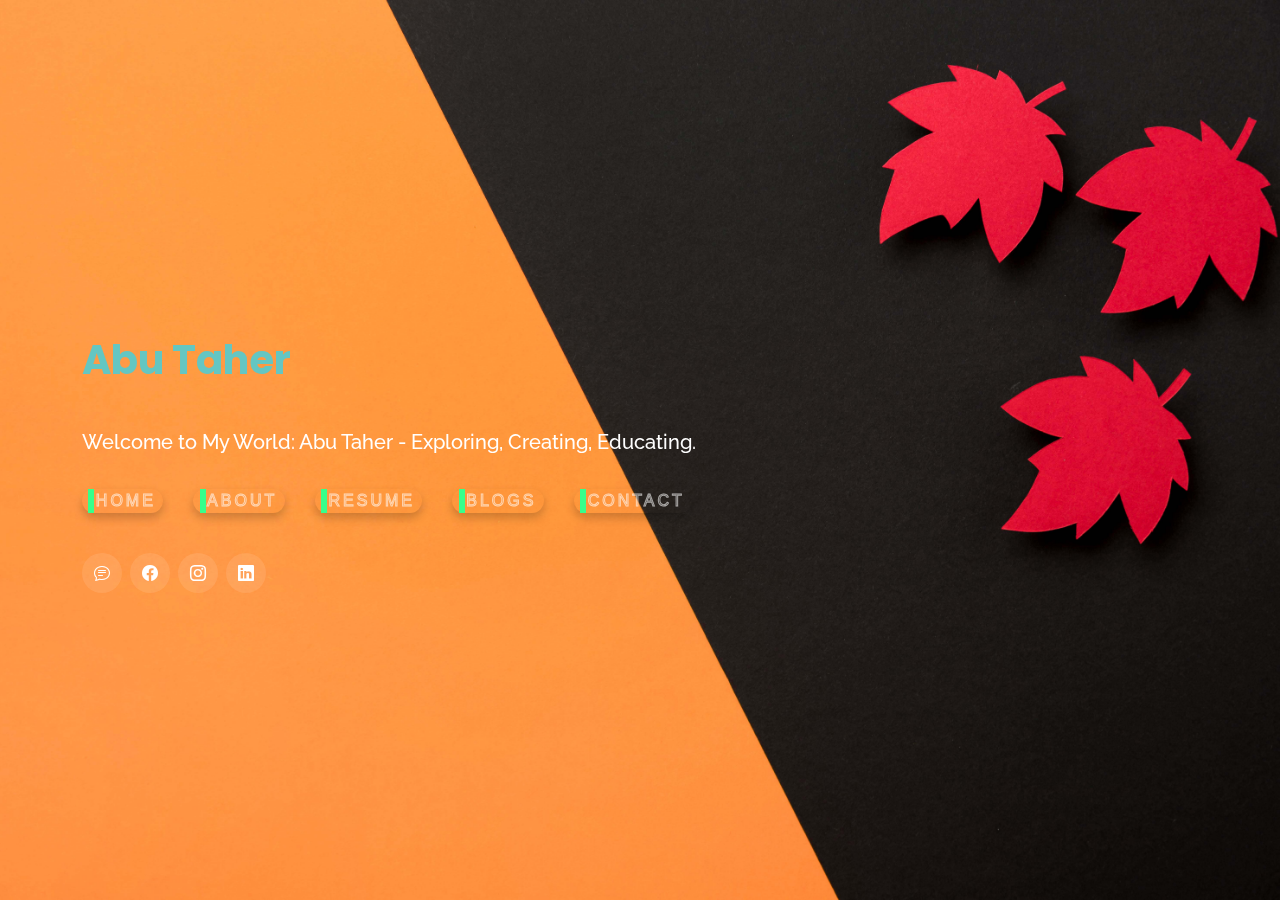
<file: index.html>
<!DOCTYPE html>
<html lang="en">

<head>
  <meta charset="utf-8">
  <meta content="width=device-width, initial-scale=1.0" name="viewport">

  <title>Abu Taher</title>

  <link href="https://cdnjs.cloudflare.com/ajax/libs/font-awesome/6.2.0/css/all.min.css" rel="stylesheet">
  <meta content="" name="description">
  <meta content="" name="keywords">

  <!-- Favicons -->

  <link rel="shortcut icon" type="x-icon" href="/abutaherblogs/assets/img/SVG.png">
  <!-- Google Fonts -->
 <link href="https://cdnjs.cloudflare.com/ajax/libs/font-awesome/6.2.0/css/all.min.css" >
  <link href="https://fonts.googleapis.com/css?family=Open+Sans:300,300i,400,400i,600,600i,700,700i|Raleway:300,300i,400,400i,500,500i,600,600i,700,700i|Poppins:300,300i,400,400i,500,500i,600,600i,700,700i" rel="stylesheet">

  <!-- Vendor CSS Files -->
  <link href="assets/vendor/bootstrap/css/bootstrap.min.css" rel="stylesheet">
  <link href="assets/vendor/bootstrap-icons/bootstrap-icons.css" rel="stylesheet">
  <link href="assets/vendor/boxicons/css/boxicons.min.css" rel="stylesheet">
  <link href="assets/vendor/glightbox/css/glightbox.min.css" rel="stylesheet">
  <link href="assets/vendor/remixicon/remixicon.css" rel="stylesheet">
  <link href="assets/vendor/swiper/swiper-bundle.min.css" rel="stylesheet">

  <!-- Template Main CSS File -->
  <link href="assets/css/style.css" rel="stylesheet">

</head>

<body> 

<!-- ======= Header ======= -->
  <header id="header">
    <div class="container">

<!-- header css -->
      <style>
  
  #header h1 a,
  #header h1 a:hover {
    font-size: 40px;
    color: #64c6c2;
    line-height: 1;
    display: inline-block;
  }
  
  #header h2 {
    font-size: 20px;
    margin-top: 20px;
    color: rgb(255, 255, 255);
  }
      </style>
<!-- header css end -->


      <h1><a href="index.html">Abu Taher</a></h1>
      <br>
     <h2> Welcome to My World: Abu Taher - Exploring, Creating, Educating.</h2>

      <nav id="navbar" class="navbar">
        <ul>
          <li><a class="nav-link active" href="#header"><button data-text="Awesome" class="buttonhome">
            <span class="actual-text">&nbsp;Home&nbsp;</span>
            <span class="hover-text" aria-hidden="true">&nbsp;Home&nbsp;</span>
        </button></a></li>
          <li><a class="nav-link" href="#about"> <button data-text="Awesome" class="buttonhome">
            <span class="actual-text">&nbsp;About&nbsp;</span>
            <span class="hover-text" aria-hidden="true">&nbsp;About&nbsp;</span>
        </button></a></li>
          <li><a class="nav-link" href="#resume"><button data-text="Awesome" class="buttonhome">
            <span class="actual-text">&nbsp;Resume&nbsp;</span>
            <span class="hover-text" aria-hidden="true">&nbsp;Resume&nbsp;</span>
        </button></a></li>
          <li><a class="nav-link" href="#blog"><button data-text="Awesome" class="buttonhome">
            <span class="actual-text">&nbsp;Blogs&nbsp;</span>
            <span class="hover-text" aria-hidden="true">&nbsp;Blogs&nbsp;</span>
        </button></a></li> 
          <li><a class="nav-link" href="#contact"><button data-text="Awesome" class="buttonhome">
            <span class="actual-text">&nbsp;Contact&nbsp;</span>
            <span class="hover-text" aria-hidden="true">&nbsp;Contact&nbsp;</span>
        </button></a></li>  
        </ul>
        <i class="bi bi-list mobile-nav-toggle"></i>
      </nav>     
      <!-- .navbar -->
      <div class="social-links">
              <a href="https://m.me/abut464" target="_blank" class="twitter"><i class="bi bi-chat-text"></i>
              <a href="https://www.facebook.com/abut464" target="_blank" class="facebook"><i class="bi bi-facebook"></i></a>
              <a href="https://www.instagram.com/_gottalove_taher" target="_blank" class="instagram"><i class="bi bi-instagram"></i></a>
              <a href="https://www.linkedin.com/in/abu-taher-a189aa17b" target="_blank" class="linkedin"><i class="bi bi-linkedin"></i></a>
      </div>

    </div>
  </header><!-- End Header -->

  <!-- ======= About Section ======= -->
  <section id="about" class="about">

    <!-- ======= About Me ======= -->
    <div class="about-me container">

      <div class="section-title">
        <h2>About</h2> <br>
        <p>About me</p> <br>
      </div>

      <div class="row">
        <div class="col-lg-4" data-aos="fade-right">
          <img src="assets/img/mypic.png" class="img-fluid" alt="">
        </div>
        <div class="col-lg-8 pt-4 pt-lg-0 content" data-aos="fade-left">
          <h3>Life's Journey</h3>
          <p class="fst-italic"> <br> <br> 
            "Hey there! I'm Abu Taher, and I'm currently diving into the world of academia 
            at a Dhaka University affiliated college. My main focus is the Chemistry Department, 
            where I'm exploring the intriguing world of science. 
            But I'm not just about textbooks and formulas –
             I've got a creative side too. I've been honing my
              skills in graphic design, using tools like Photoshop, Illustrator,
              Premiere Pro, After Effects, and Blender. You might say I'm a bit of 
              a visual storyteller. I manage some Facebook pages where I create posts
               and videos that tell engaging stories through visuals. Oh, and did 
            I mention I'm also a home tutor? I love sharing what I've learned with 
            others. My birthday on November 8, 2002, is not just a date but a marker of my growth and aspirations. Nice to meet you!"
          </p> 
          <button class="cvbutton">
            <span class="buttondownload"> <a href="/abutaherblogs/assets/cv.pdf" download="Abutaher.pdf"> Download My CV </a></span>
        </button> </br> </br>
          <div class="row">
            <div class="col-lg-6">
              <ul>
                <li><i class="bi bi-chevron-right"></i> <strong>Birthday:</strong> <span>November 8, 2002,</span></li>
                <li><i class="bi bi-chevron-right"></i> <strong>Website:</strong> <span>abutaher.netlify.com</span></li>
                <li><i class="bi bi-chevron-right"></i> <strong>Phone:</strong> <span>+880 0000000000</span></li>
                <li><i class="bi bi-chevron-right"></i> <strong>City:</strong> <span>Dhaka, Bangladesh</span></li>
              </ul>
            </div>
            <div class="col-lg-6">
              <ul>
                <li><i class="bi bi-chevron-right"></i> <strong>Age:</strong> <span>21 Years</span></li>
                <li><i class="bi bi-chevron-right"></i> <strong>Degree:</strong> <span> B.Sc Honours in ChemistrY </span></li>
                <li><i class="bi bi-chevron-right"></i> <strong>Email:</strong> <span>abuts2022@gmail.com</span></li>
                <li><i class="bi bi-chevron-right"></i> <strong>Freelance:</strong> <span>Available</span></li>
              </ul>
            </div>
          </div>
        </div>
      </div>
    </div><!-- End About Me -->

    <!-- ======= Counts ======= -->
    <div class="counts container">

      <div class="row">

        <div class="col-lg-3 col-md-6">
          <div class="count-box">
            <i class="bi bi-emoji-smile"></i>
            <span data-purecounter-start="0" data-purecounter-end="07" data-purecounter-duration="1" class="purecounter"></span>
            <p>Happy Clients</p>
          </div>
        </div>

        <div class="col-lg-3 col-md-6 mt-5 mt-md-0">
          <div class="count-box">
            <i class="bi bi-journal-richtext"></i>
            <span data-purecounter-start="0" data-purecounter-end="10" data-purecounter-duration="1" class="purecounter"></span>
            <p>Projects</p>
          </div>
        </div>

        <div class="col-lg-3 col-md-6 mt-5 mt-lg-0">
          <div class="count-box">
            <i class="bi bi-headset"></i>
            <span data-purecounter-start="0" data-purecounter-end="139" data-purecounter-duration="1" class="purecounter"></span>
            <p>Hours Of Support</p>
          </div>
        </div>

        <div class="col-lg-3 col-md-6 mt-5 mt-lg-0">
          <div class="count-box">
            <i class="bi bi-card-text"></i>
            <span data-purecounter-start="00" data-purecounter-end="00" data-purecounter-duration="1" class="purecounter"></span>
            <p>Blogs</p>
          </div>
        </div>

      </div>

    </div><!-- End Counts -->

    <!-- ======= Skills  ======= -->
    <div class="skills container">

      <div class="section-title">
        <h2>Skills</h2>
      </div>

      <div class="row skills-content">

        <div class="col-lg-6">

          <div class="progress">
            <span class="skill">Web Design <i class="val">100%</i></span>
            <div class="progress-bar-wrap">
              <div class="progress-bar" role="progressbar" aria-valuenow="100" aria-valuemin="0" aria-valuemax="100"></div>
            </div>
          </div>

          <div class="progress">
            <span class="skill">Graphics Design<i class="val">80%</i></span>
            <div class="progress-bar-wrap">
              <div class="progress-bar" role="progressbar" aria-valuenow="90" aria-valuemin="0" aria-valuemax="100"></div>
            </div>
          </div>

          <div class="progress">
            <span class="skill">Animation Creation <i class="val">70%</i></span>
            <div class="progress-bar-wrap">
              <div class="progress-bar" role="progressbar" aria-valuenow="75" aria-valuemin="0" aria-valuemax="100"></div>
            </div>
          </div>

        </div>

        <div class="col-lg-6">

          <div class="progress">
            <span class="skill">Video Editing <i class="val">70%</i></span>
            <div class="progress-bar-wrap">
              <div class="progress-bar" role="progressbar" aria-valuenow="80" aria-valuemin="0" aria-valuemax="100"></div>
            </div>
          </div>

          <div class="progress">
            <span class="skill">Photoshop<i class="val">90%</i></span>
            <div class="progress-bar-wrap">
              <div class="progress-bar" role="progressbar" aria-valuenow="90" aria-valuemin="0" aria-valuemax="100"></div>
            </div>
          </div>

          <div class="progress">
            <span class="skill">Illustration<i class="val">55%</i></span>
            <div class="progress-bar-wrap">
              <div class="progress-bar" role="progressbar" aria-valuenow="55" aria-valuemin="0" aria-valuemax="100"></div>
            </div>
          </div>

        </div>

      </div>

    </div><!-- End Skills -->

    <!-- ======= Interests ======= -->
    <div class="interests container">

      <div class="section-title">
        <h2>Interests</h2>
      </div>

      <div class="row">
        <div class="col-lg-3 col-md-4">
          <div class="icon-box">
            <i class="fa-solid fa-blog"  style="color: #88888d;"></i> 
            <h3>Blogging</h3>
          </div>
        </div>
        <div class="col-lg-3 col-md-4 mt-4 mt-md-0">
          <div class="icon-box">
            <i class="fa-solid fa-user-tie" style="color: #fdff79"></i> 
            <h3>Teaching</h3> 
          </div>
        </div>
        <div class="col-lg-3 col-md-4 mt-4 mt-md-0">
          <div class="icon-box">
            <i class="fa-solid fa-computer" style="color: #aa4d5b;"></i> 
            <h3>Machine Learning </h3>  
          </div>
        </div>
        <div class="col-lg-3 col-md-4 mt-4 mt-lg-0">
          <div class="icon-box">
            <i class="fa-solid fa-gamepad" style="color: #10b5d2;"></i> 
            <h3>Video Games</h3> 
          </div>
        </div>
        <div class="col-lg-3 col-md-4 mt-4">
          <div class="icon-box">
            <i class="fa-solid fa-headphones-simple" style="color: #e80368;"></i> 
            <h3>Music</h3>  
          </div>
        </div>
        <div class="col-lg-3 col-md-4 mt-4">
          <div class="icon-box">
            <i class="fa-solid fa-plane-departure" style="color: #1610d2;"></i> 
            <h3>Travelling</h3> 
          </div>
        </div>
        <div class="col-lg-3 col-md-4 mt-4">
          <div class="icon-box">
            <i class="fa-solid fa-camera-retro" style="color:#c35bf7;"></i>
            <h3>Photography</h3> 
          </div>
        </div>
        <div class="col-lg-3 col-md-4 mt-4">
          <div class="icon-box">
            <i class="fa-brands fa-internet-explorer" style="color: #4233ff;"></i>
            <h3>Exploration</h3> 
          </div>
        </div>
        <div class="col-lg-3 col-md-4 mt-4">
          <div class="icon-box">
            <i class="fa-solid fa-mountain-sun" style="color: #1a5a17;"></i>
            <h3>Nature</h3> 
          </div>
        </div>
        <div class="col-lg-3 col-md-4 mt-4">
          <div class="icon-box">
            <i class="fa-solid fa-person-hiking" style="color: #d2c510;"></i>
            <h3> Hiking </h3> 
          </div>
        </div>
        <div class="col-lg-3 col-md-4 mt-4">
          <div class="icon-box">
            <i class="fa-regular fa-futbol" style="color: #41a3db;"></i>
            <h3>Football</h3> 
          </div>
        </div>
        <div class="col-lg-3 col-md-4 mt-4">
          <div class="icon-box">
            <i class="fa-brands fa-leanpub" style="color:  #d85027;"></i>  
            <h3> Learning</h3> 
          </div>
        </div>
      </div>

    </div><!-- End Interests -->

    <!-- ======= Education ======= -->
    <div class="education container">

      <div class="section-title">
        <h2>Education</h2>
      </div>   
      <i class="bx bxs-quote-alt-left quote-icon-left"></i>
      I'm currently a student at a Dhaka University affiliated college, 
    and my academic journey has led me to the fascinating realm of the 
    Chemistry Department. But before that, I laid the foundation for my 
    educational path at Barnamala Adarsha High School, and I continued 
    to explore my passion for science at Government Laboratory School and 
    College. My background in science has always intrigued me – from the
     principles of the natural world to the mysteries of the universe. Now,
      in the Chemistry Department, I'm diving even deeper into these subjects.
       I find it both challenging and exciting to uncover the fundamental principles 
       that govern the behavior of matter. It's a journey that keeps me engaged and eager 
       to learn more every day. Being part of this educational path is truly rewarding and
        inspiring. I believe that education is a key that opens doors to endless possibilities 
      <i class="bx bxs-quote-alt-right quote-icon-right"></i>
  
      </div>

    </div><!-- End Education  -->

  </section><!-- End About Section -->

  <!-- ======= Resume Section ======= -->
  <section id="resume" class="resume">
    <div class="container">

      <div class="section-title">
        <h2>Resume</h2> <br>
        <p>Check My Resume</p>
      </div>

      <div class="row">
        <div class="col-lg-6">
          <h3 class="resume-title">Summary</h3>
          <div class="resume-item pb-0">
            <h4>Abu Taher</h4>
            <p style="text-align: justify"><em>Innovative and deadline-driven Graphic Designer and Animation Creator. (Web Designer  
              &amp; Video Editor)</em></p>
            <p>
            <ul>
              <li>Dhaka, Bangladesh </li>
              <li>+880 1518 917453</li>
              <li>abuts2022@gmail.com</li>
            </ul>
            </p>
          </div>

          <h3 class="resume-title">Education</h3>
          <div class="resume-item">
            <h4>B.Sc Hons. (Department of Chemistry )</h4>
            <h5>Present</h5>
            <p><em>Dhaka University affiliated college</em></p>
           
          </div>
          <div class="resume-item">
            <h4>Higher Secondary Certificate</h4>
            <h5>2018 - 2020 </h5>
            <p><em>Government Laboratory School and College</em></p>
            <p style="text-align: justify">I continued to explore my passion for science </p>
          </div>
          <div class="resume-item">
            <h4>Secondary School Certificate</h4>
            <h5>2010-2018 </h5>
            <p><em>Barnamala Adarsha High School  &amp; College</em></p>
            <p style="text-align: justify">I laid the foundation for my educational path. </p>
          </div>
        </div>
        <div class="col-lg-6">
          <h3 class="resume-title">Professional Experience</h3>
          <div class="resume-item">
            <h4>HOME TUTOR</h4>
            <p><em>(SELF-EMPLOYED) </em></p>
            <h5>2019 - Present</h5>
            
            <p>
            <ul>
              <li style="text-align: justify">Provided personalized tutoring services to students in [subject/subjects].</li>
              <li style="text-align: justify">Developed lesson plans and adapted teaching methods to individual learning styles. </li>
              <li style="text-align: justify">Enhanced communication, patience, and problem-solving skills</li>
             
            </ul>
            </p>
          </div>
          <div class="resume-item">
            <h4>Graphic design</h4>
            <h5>2017 - Present</h5>
            <p>
            <ul style="text-align: justify">
              <li>Proficient in Adobe Photoshop and Illustrator.</li>
              <li>Managed a Facebook page, created engaging content, and fostered 
                community engagement.</li>
              <li>Learned video editing and currently exploring 3D modeling.</li>
            </ul>
            </p>
          </div>
          <div class="resume-item">
            <h4>FACEBOOK BUSINESS MANAGEMENT &amp; DESIGN</h4>
            <h5>2022- Present</h5>
            <p>
            <ul style="text-align: justify">
              <li>Managed Facebook business accounts and implemented effective 
                marketing strategies.</li>
              <li>Designed graphics and promotional materials for Facebook marketing 
                campaigns.</li>
  
            </ul>
            </p>
          </div>
        </div>
      </div>

    </div>
  </section>  <!-- End Resume Section -->

  <!-- ============uploaded soon css============  -->
<style>
  .loader {
  width: 8em;
  height: 8em;
}

.loader__eye1,
  .loader__eye2,
  .loader__mouth1,
  .loader__mouth2 {
  animation: eye1 3s ease-in-out infinite;
}

.loader__eye1,
  .loader__eye2 {
  transform-origin: 64px 64px;
}

.loader__eye2 {
  animation-name: eye2;
}

.loader__mouth1 {
  animation-name: mouth1;
}

.loader__mouth2 {
  animation-name: mouth2;
  visibility: hidden;
}

@media (prefers-color-scheme: dark) {
  :root {
    --bg: hsl(var(--hue), 90%, 10%);
    --fg: hsl(var(--hue), 90%, 90%);
  }
}

@keyframes eye1 {
  from {
    transform: rotate(-260deg) translate(0, -56px);
  }

  50%,
    60% {
    animation-timing-function: cubic-bezier(0.17, 0, 0.58, 1);
    transform: rotate(-40deg) translate(0, -56px) scale(1);
  }

  to {
    transform: rotate(225deg) translate(0, -56px) scale(0.35);
  }
}

@keyframes eye2 {
  from {
    transform: rotate(-260deg) translate(0, -56px);
  }

  50% {
    transform: rotate(40deg) translate(0, -56px) rotate(-40deg) scale(1);
  }

  52.5% {
    transform: rotate(40deg) translate(0, -56px) rotate(-40deg) scale(1, 0);
  }

  55%,
    70% {
    animation-timing-function: cubic-bezier(0, 0, 0.28, 1);
    transform: rotate(40deg) translate(0, -56px) rotate(-40deg) scale(1);
  }

  to {
    transform: rotate(150deg) translate(0, -56px) scale(0.4);
  }
}

@keyframes eyeBlink {
  from,
    25%,
    75%,
    to {
    transform: scaleY(1);
  }

  50% {
    transform: scaleY(0);
  }
}

@keyframes mouth1 {
  from {
    animation-timing-function: ease-in;
    stroke-dasharray: 0 351.86;
    stroke-dashoffset: 0;
  }

  25% {
    animation-timing-function: ease-out;
    stroke-dasharray: 175.93 351.86;
    stroke-dashoffset: 0;
  }

  50% {
    animation-timing-function: steps(1, start);
    stroke-dasharray: 175.93 351.86;
    stroke-dashoffset: -175.93;
    visibility: visible;
  }

  75%,
    to {
    visibility: hidden;
  }
}

@keyframes mouth2 {
  from {
    animation-timing-function: steps(1, end);
    visibility: hidden;
  }

  50% {
    animation-timing-function: ease-in-out;
    visibility: visible;
    stroke-dashoffset: 0;
  }

  to {
    stroke-dashoffset: -351.86;
  }
}

</style>


  <!-- ======= Blog Section ======= -->
  <section id="blog" class="blog">
  
   <!-- blog section -->
  
    <!-- container -->
    <div class="container text-center">
        <!-- <h1 class="section-title mb-6">Blog</h1> -->
        <span class="loader"><h1>Will Be Uploaded Soon</h1></span>
  
<div>
  <svg height="108px" width="108px" viewBox="0 0 128 128" class="loader">
    <defs>
      <clipPath id="loader-eyes">
        <circle transform="rotate(-40,64,64) translate(0,-56)" r="8" cy="64" cx="64" class="loader__eye1"></circle>
        <circle transform="rotate(40,64,64) translate(0,-56)" r="8" cy="64" cx="64" class="loader__eye2"></circle>
      </clipPath>
      <linearGradient y2="1" x2="0" y1="0" x1="0" id="loader-grad">
        <stop stop-color="#000" offset="0%"></stop>
        <stop stop-color="#fff" offset="100%"></stop>
      </linearGradient>
      <mask id="loader-mask">
        <rect fill="url(#loader-grad)" height="128" width="128" y="0" x="0"></rect>
      </mask>
    </defs>
    <g stroke-dasharray="175.93 351.86" stroke-width="12" stroke-linecap="round">
      <g>
        <rect clip-path="url(#loader-eyes)" height="64" width="128" fill="hsl(193,90%,50%)"></rect>
        <g stroke="hsl(193,90%,50%)" fill="none">
          <circle transform="rotate(180,64,64)" r="56" cy="64" cx="64" class="loader__mouth1"></circle>
          <circle transform="rotate(0,64,64)" r="56" cy="64" cx="64" class="loader__mouth2"></circle>
        </g>
      </g>
      <g mask="url(#loader-mask)">
        <rect clip-path="url(#loader-eyes)" height="64" width="128" fill="hsl(223,90%,50%)"></rect>
        <g stroke="hsl(223,90%,50%)" fill="none">
          <circle transform="rotate(180,64,64)" r="56" cy="64" cx="64" class="loader__mouth1"></circle>
          <circle transform="rotate(0,64,64)" r="56" cy="64" cx="64" class="loader__mouth2"></circle>
        </g>
      </g>
    </g>
  </svg>
</div>

        <!-- blog-wrapper
        <div class="blog-card">
            <div class="blog-card-header">
                <img src="assets/img/img-1.jpg" class="blog-card-img" alt="Download free bootstrap 4 landing page, free boootstrap 4 templates, Download free bootstrap 4.1 landing page, free boootstrap 4.1.1 templates, meyawo Landing page">
            </div>
            <div class="blog-card-body">
                <h5 class="blog-card-title">Consectetur adipisicing elit</h6>

                <p class="blog-card-caption">
                    <a href="#blog">By: Admin</a>
                    <a href="#blog"><i class="bi bi-heart"></i> 234</a>
                    <a href="#blog"><i class="bi bi-chat"></i>  123</a>
                </p>
                <p>Lorem ipsum dolor sit amet, consectetur adipisicing elit. Amet nesciunt qui sit velit delectus voluptates, repellat ipsum culpa id deleniti. Rerum debitis facilis accusantium neque numquam mollitia modi quasi distinctio.</p>

                <p><b>Necessitatibus nihil impedit! Ex nisi eveniet, dolor aliquid consequuntur repudiandae.</b></p>
                <p>Magnam in repellat enim harum omnis aperiam! Explicabo illo, commodi, dolor blanditiis cupiditate harum nisi vero accusamus laudantium voluptatibus dolores quae obcaecati.</p>

                <a href="blog1.html" data-gallery="portfolioDetailsGallery" 
                data-glightbox="type: external" class="portfolio-details-lightbox" title="blogpost"> Read more</a>
            </div>
        </div>end of blog wrapper

        blog-wrapper
        <div class="blog-card">
            <div class="blog-card-header">
                <img src="assets/img/img-2.jpg" class="blog-card-img" alt="Download free bootstrap 4 landing page, free boootstrap 4 templates, Download free bootstrap 4.1 landing page, free boootstrap 4.1.1 templates, meyawo Landing page">
            </div>
            <div class="blog-card-body">
                <h5 class="blog-card-title">Explicabo illo</h6>

                <p class="blog-card-caption">
                    <a href="#blog">By: Admin</a>
                    <a href="#blog"><i class="bi bi-heart"></i>456</a>
                    <a href="#blog"><i class="bi bi-chat"></i>  264</a>
                </p>
                
                <p>Lorem ipsum dolor sit amet, consectetur adipisicing elit. Impedit excepturi laborum enim, vitae ipsam atque eum, ad iusto consequuntur voluptas, esse doloribus. Perferendis porro quisquam vitae exercitationem aliquid, minus eos laborum repudiandae, cumque debitis iusto omnis praesentium? Laborum placeat sit adipisci illum tempore maxime, esse qui quae? Molestias excepturi corporis similique doloribus. Esse vitae earum architecto nulla non dolores illum at perspiciatis quod, et deleniti cupiditate reiciendis harum facere, delectus eum commodi soluta distinctio sit repudiandae possimus sunt. Ipsum, rem.</p>

                <a href="blog1.html" data-gallery="portfolioDetailsGallery" 
                data-glightbox="type: external" class="portfolio-details-lightbox" title="blogpost"> Read more</a>
            </div>
        </div>end of blog wrapper
 blog-wrapper
 <div class="blog-card">
  <div class="blog-card-header">
      <img src="assets/img/img-2.jpg" class="blog-card-img" alt="Download free bootstrap 4 landing page, free boootstrap 4 templates, Download free bootstrap 4.1 landing page, free boootstrap 4.1.1 templates, meyawo Landing page">
  </div>
  <div class="blog-card-body">
      <h5 class="blog-card-title">Explicabo illo</h6>

      <p class="blog-card-caption">
          <a href="#blog">By: Admin</a>
          <a href="#blog"><i class="bi bi-heart"></i> 456</a>
          <a href="#blog"><i class="bi bi-chat"></i>  264</a>
      </p>
      
      <p>Lorem ipsum dolor sit amet, consectetur adipisicing elit. Impedit excepturi laborum enim, vitae ipsam atque eum, ad iusto consequuntur voluptas, esse doloribus. Perferendis porro quisquam vitae exercitationem aliquid, minus eos laborum repudiandae, cumque debitis iusto omnis praesentium? Laborum placeat sit adipisci illum tempore maxime, esse qui quae? Molestias excepturi corporis similique doloribus. Esse vitae earum architecto nulla non dolores illum at perspiciatis quod, et deleniti cupiditate reiciendis harum facere, delectus eum commodi soluta distinctio sit repudiandae possimus sunt. Ipsum, rem.</p>

      <a href="#" class="blog-card-link">Read more <i class="ti-angle-double-right"></i></a>
  </div>
</div>        end of blog wrapper
         -->

    </div>   

</section>


<!-- ======= Contact Section ======= -->
<section id="contact" class="contact">
  <div class="container">

    <div class="section-title">
      <h2>Contact</h2>
      <p>Contact Me</p>
    </div>

    <div class="row mt-2">

      <div class="col-md-6 d-flex align-items-stretch">
        <div class="info-box">
          <i class="bx bx-map"></i>
          <h3>My Address</h3>
          <p>Dhaka, Bandladesh </p>
        </div>
      </div>

      <div class="col-md-6 mt-4 mt-md-0 d-flex align-items-stretch">
        <div class="info-box">
          <i class="bx bx-share-alt"></i>
          <h3>Social Profiles</h3>
          <div class="social-links">
            <a href="https://m.me/abut464" target="_blank" class="twitter"><i class="bi bi-chat-text"></i>
            <a href="https://www.facebook.com/abut464" target="_blank" class="facebook"><i class="bi bi-facebook"></i></a>
            <a href="https://www.instagram.com/_gottalove_taher" target="_blank" class="instagram"><i class="bi bi-instagram"></i></a>
            <a href="https://www.linkedin.com/in/abu-taher-a189aa17b" target="_blank" class="linkedin"><i class="bi bi-linkedin"></i></a>
          </div>
        </div>
      </div>

      <div class="col-md-6 mt-4 d-flex align-items-stretch">
        <div class="info-box">
          <i class="bx bx-envelope"></i>
          <h3>Email Me</h3>
          <p>abuts2022@gmail.com</p>
        </div>
      </div>
      <div class="col-md-6 mt-4 d-flex align-items-stretch">
        <div class="info-box">
          <i class="bx bx-phone-call"></i>
          <h3>Call Me</h3>
          <p> +880 1518 917453 </p> 
        </div> 
      </div>
      <div>
      </br>    </br> 
        <div class="rating">
          <input value="star-1" name="star-radio" id="star-1" type="radio">
          <label for="star-1">
            <svg viewBox="0 0 24 24" xmlns="http://www.w3.org/2000/svg"><path d="M12,17.27L18.18,21L16.54,13.97L22,9.24L14.81,8.62L12,2L9.19,8.62L2,9.24L7.45,13.97L5.82,21L12,17.27Z" pathLength="360"></path></svg>
          </label>
          <input value="star-1" name="star-radio" id="star-2" type="radio">
          <label for="star-2">
            <svg viewBox="0 0 24 24" xmlns="http://www.w3.org/2000/svg"><path d="M12,17.27L18.18,21L16.54,13.97L22,9.24L14.81,8.62L12,2L9.19,8.62L2,9.24L7.45,13.97L5.82,21L12,17.27Z" pathLength="360"></path></svg>
          </label>
          <input value="star-1" name="star-radio" id="star-3" type="radio">
          <label for="star-3">
            <svg viewBox="0 0 24 24" xmlns="http://www.w3.org/2000/svg"><path d="M12,17.27L18.18,21L16.54,13.97L22,9.24L14.81,8.62L12,2L9.19,8.62L2,9.24L7.45,13.97L5.82,21L12,17.27Z" pathLength="360"></path></svg>
          </label>
          <input value="star-1" name="star-radio" id="star-4" type="radio">
          <label for="star-4">
            <svg viewBox="0 0 24 24" xmlns="http://www.w3.org/2000/svg"><path d="M12,17.27L18.18,21L16.54,13.97L22,9.24L14.81,8.62L12,2L9.19,8.62L2,9.24L7.45,13.97L5.82,21L12,17.27Z" pathLength="360"></path></svg>
          </label>
          <input value="star-1" name="star-radio" id="star-5" type="radio">
          <label for="star-5">
            <svg viewBox="0 0 24 24" xmlns="http://www.w3.org/2000/svg"><path d="M12,17.27L18.18,21L16.54,13.97L22,9.24L14.81,8.62L12,2L9.19,8.62L2,9.24L7.45,13.97L5.82,21L12,17.27Z" pathLength="360"></path></svg>
          </label>
          <h6>Rate this website </h6>
        </div>
      </div>
    </div>
       
  </br>
  <!-- contact section css -->
  <style>

.rating {
  display: flex;
  flex-direction: row-reverse;
  gap: 0.3rem;
  --stroke: #666;
  --fill: #ffc73a;
}

.rating input {
  appearance: unset;
}

.rating label {
  cursor: pointer;
}

.rating svg {
  width: 3rem;
  height: 3rem;
  overflow: visible;
  fill: transparent;
  stroke: var(--stroke);
  stroke-linejoin: bevel;
  stroke-dasharray: 12;
  animation: idle 4s linear infinite;
  transition: stroke 0.2s, fill 0.5s;
}

@keyframes idle {
  from {
    stroke-dashoffset: 24;
  }
}

.rating label:hover svg {
  stroke: var(--fill);
}

.rating input:checked ~ label svg {
  transition: 0s;
  animation: idle 4s linear infinite, yippee 0.75s backwards;
  fill: var(--fill);
  stroke: var(--fill);
  stroke-opacity: 0;
  stroke-dasharray: 0;
  stroke-linejoin: miter;
  stroke-width: 8px;
}

@keyframes yippee {
  0% {
    transform: scale(1);
    fill: var(--fill);
    fill-opacity: 0;
    stroke-opacity: 1;
    stroke: var(--stroke);
    stroke-dasharray: 10;
    stroke-width: 1px;
    stroke-linejoin: bevel;
  }

  30% {
    transform: scale(0);
    fill: var(--fill);
    fill-opacity: 0;
    stroke-opacity: 1;
    stroke: var(--stroke);
    stroke-dasharray: 10;
    stroke-width: 1px;
    stroke-linejoin: bevel;
  }

  30.1% {
    stroke: var(--fill);
    stroke-dasharray: 0;
    stroke-linejoin: miter;
    stroke-width: 8px;
  }

  60% {
    transform: scale(1.2);
    fill: var(--fill);
  }
}




    #status.success {
      align-items: center;
      background-color: green;
      color: white;
      animation: statusAnimation 4s ease forwards;
    }
    
    #status.error {
      background-color: red;
      color: white;
      animation: statusAnimation 4s ease forwards;
    }
    
    @keyframes statusAnimation {
      0% {
        opacity: 1;
        pointer-events: all;
      }
      90% {
        opacity: 1;
        pointer-events: all;
      }
      100% {
        opacity: 0;
        pointer-events: none;
      }
    }
  </style>
  
 <!-- contact section end -->
 
 
 
  <form action="https://formspree.io/f/xknljjgg" method="POST" id="my-form">
      <div class="row">
        <div class="col-md-6 form-group">
          <input type="text"  class="form-control" id="Name" name="Name" placeholder="Your Name" required>
        </div>
        <div class="col-md-6 form-group mt-3 mt-md-0">
          <input type="email" class="form-control"  id="email" name="email" placeholder="Your Email" required>
        </div>
      </div>
      
      <div class="form-group mt-3">
        <textarea class="form-control" name="massage" id="massage" rows="5" placeholder="Message" required></textarea>
      </div>
      <div class="my-3">
       
        <div class="error-message"></div>
        
      </div>
      
      <div class="text-center"><button>
        <div class="svg-wrapper-1">
          <div class="svg-wrapper">
            <svg xmlns="http://www.w3.org/2000/svg" viewBox="0 0 24 24" width="24" height="24">
              <path fill="none" d="M0 0h24v24H0z"></path>
              <path fill="currentColor" d="M1.946 9.315c-.522-.174-.527-.455.01-.634l19.087-6.362c.529-.176.832.12.684.638l-5.454 19.086c-.15.529-.455.547-.679.045L12 14l6-8-8 6-8.054-2.685z"></path>
            </svg>
          </div>
        </div>
        <span>Send</span>
      </button> </div>

      <div id="status" > </div>
    </form>

  </div>
</section><!-- End Contact Section -->


  <!-- Vendor JS Files -->
  <script src="assets/vendor/purecounter/purecounter_vanilla.js"></script>
  <script src="assets/vendor/bootstrap/js/bootstrap.bundle.min.js"></script>
  <script src="assets/vendor/glightbox/js/glightbox.min.js"></script>
  <script src="assets/vendor/isotope-layout/isotope.pkgd.min.js"></script>
  <script src="assets/vendor/swiper/swiper-bundle.min.js"></script>
  <script src="assets/vendor/waypoints/noframework.waypoints.js"></script>
  <script src="assets/vendor/php-email-form/validate.js"></script>

  <!-- Template Main JS File -->

  <script> 
    
(function() {
  "use strict";

  /**
   * Easy selector helper function
   */
  const select = (el, all = false) => {
    el = el.trim()
    if (all) {
      return [...document.querySelectorAll(el)]
    } else {
      return document.querySelector(el)
    }
  }

  /**
   * Easy event listener function
   */
  const on = (type, el, listener, all = false) => {
    let selectEl = select(el, all)

    if (selectEl) {
      if (all) {
        selectEl.forEach(e => e.addEventListener(type, listener))
      } else {
        selectEl.addEventListener(type, listener)
      }
    }
  }

  /**
   * Scrolls to an element with header offset
   */
  const scrollto = (el) => {
    window.scrollTo({
      top: 0,
      behavior: 'smooth'
    })
  }

  /**
   * Mobile nav toggle
   */
  on('click', '.mobile-nav-toggle', function(e) {
    select('#navbar').classList.toggle('navbar-mobile')
    this.classList.toggle('bi-list')
    this.classList.toggle('bi-x')
  })

  /**
   * Scrool with ofset on links with a class name .scrollto
   */
  on('click', '#navbar .nav-link', function(e) {
    let section = select(this.hash)
    if (section) {
      e.preventDefault()

      let navbar = select('#navbar')
      let header = select('#header')
      let sections = select('section', true)
      let navlinks = select('#navbar .nav-link', true)

      navlinks.forEach((item) => {
        item.classList.remove('active')
      })

      this.classList.add('active')

      if (navbar.classList.contains('navbar-mobile')) {
        navbar.classList.remove('navbar-mobile')
        let navbarToggle = select('.mobile-nav-toggle')
        navbarToggle.classList.toggle('bi-list')
        navbarToggle.classList.toggle('bi-x')
      }

      if (this.hash == '#header') {
        header.classList.remove('header-top')
        sections.forEach((item) => {
          item.classList.remove('section-show')
        })
        return;
      }

      if (!header.classList.contains('header-top')) {
        header.classList.add('header-top')
        setTimeout(function() {
          sections.forEach((item) => {
            item.classList.remove('section-show')
          })
          section.classList.add('section-show')

        }, 350);
      } else {
        sections.forEach((item) => {
          item.classList.remove('section-show')
        })
        section.classList.add('section-show')
      }

      scrollto(this.hash)
    }
  }, true)


  

  /**
   * Activate/show sections on load with hash links
   */
  window.addEventListener('load', () => {
    if (window.location.hash) {
      let initial_nav = select(window.location.hash)

      if (initial_nav) {
        let header = select('#header')
        let navlinks = select('#navbar .nav-link', true)

        header.classList.add('header-top')

        navlinks.forEach((item) => {
          if (item.getAttribute('href') == window.location.hash) {
            item.classList.add('active')
          } else {
            item.classList.remove('active')
          }
        })

        setTimeout(function() {
          initial_nav.classList.add('section-show')
        }, 350);

        scrollto(window.location.hash)
      }
    }
  });

  /**
   * Skills animation
   */
  let skilsContent = select('.skills-content');
  if (skilsContent) {
    new Waypoint({
      element: skilsContent,
      offset: '80%',
      handler: function(direction) {
        let progress = select('.progress .progress-bar', true);
        progress.forEach((el) => {
          el.style.width = el.getAttribute('aria-valuenow') + '%'
        });
      }
    })
  }


  /**
   * Blog isotope and filter
   */
  window.addEventListener('load', () => {
    let blogContainer = select('.blog-container');
    if (blogContainer) {
      let blogIsotope = new Isotope(blogContainer, {
        itemSelector: '.blog-item',
        layoutMode: 'fitRows'
      });

      let blogFilters = select('#blog-flters li', true);

      on('click', '#blog-flters li', function(e) {
        e.preventDefault();
        blogFilters.forEach(function(el) {
          el.classList.remove('filter-active');
        });
        this.classList.add('filter-active');

        blogIsotope.arrange({
          filter: this.getAttribute('data-filter')
        });
      }, true);
    }

  });

  /**
   * Initiate Blog lightbox 
   */
  const blogLightbox = GLightbox({
    selector: '.blog-lightbox'
  });

  /**
   * Initiate blog details lightbox 
   */
  const blogDetailsLightbox = GLightbox({
    selector: '.blog-details-lightbox',
    width: '90%',
    height: '90vh'
  });

  /**
   * details slider
   */
  new Swiper('.blog-details-slider', {
    speed: 400,
    loop: true,
    autoplay: {
      delay: 5000,
      disableOnInteraction: false
    },
    pagination: {
      el: '.swiper-pagination',
      type: 'bullets',
      clickable: true
    }
  });

  /**
   * Initiate Pure Counter 
   */
  new PureCounter();

})()

// contact form 

window.addEventListener("DOMContentLoaded", function () {
    // get the form elements defined in your form HTML above
  
    var form = document.getElementById("my-form");
    // var button = document.getElementById("my-form-button");
    var status = document.getElementById("status");
  
    // Success and Error functions for after the form is submitted
  
    function success() {
      form.reset();
      status.classList.add("success");
      status.innerHTML = "Thanks for your feedback!";
    }
  
    function error() {
      status.classList.add("error");
      status.innerHTML = "Oops! There was a problem.";
    }
  
    // handle the form submission event
  
    form.addEventListener("submit", function (ev) {
      ev.preventDefault();
      var data = new FormData(form);
      ajax(form.method, form.action, data, success, error);
    });
  });
  
  // helper function for sending an AJAX request
  
  function ajax(method, url, data, success, error) {
    var xhr = new XMLHttpRequest();
    xhr.open(method, url);
    xhr.setRequestHeader("Accept", "application/json");
    xhr.onreadystatechange = function () {
      if (xhr.readyState !== XMLHttpRequest.DONE) return;
      if (xhr.status === 200) {
        success(xhr.response, xhr.responseType);
      } else {
        error(xhr.status, xhr.response, xhr.responseType);
      }
    };
    xhr.send(data);
  }

</script>

</body>

</html>
</file>
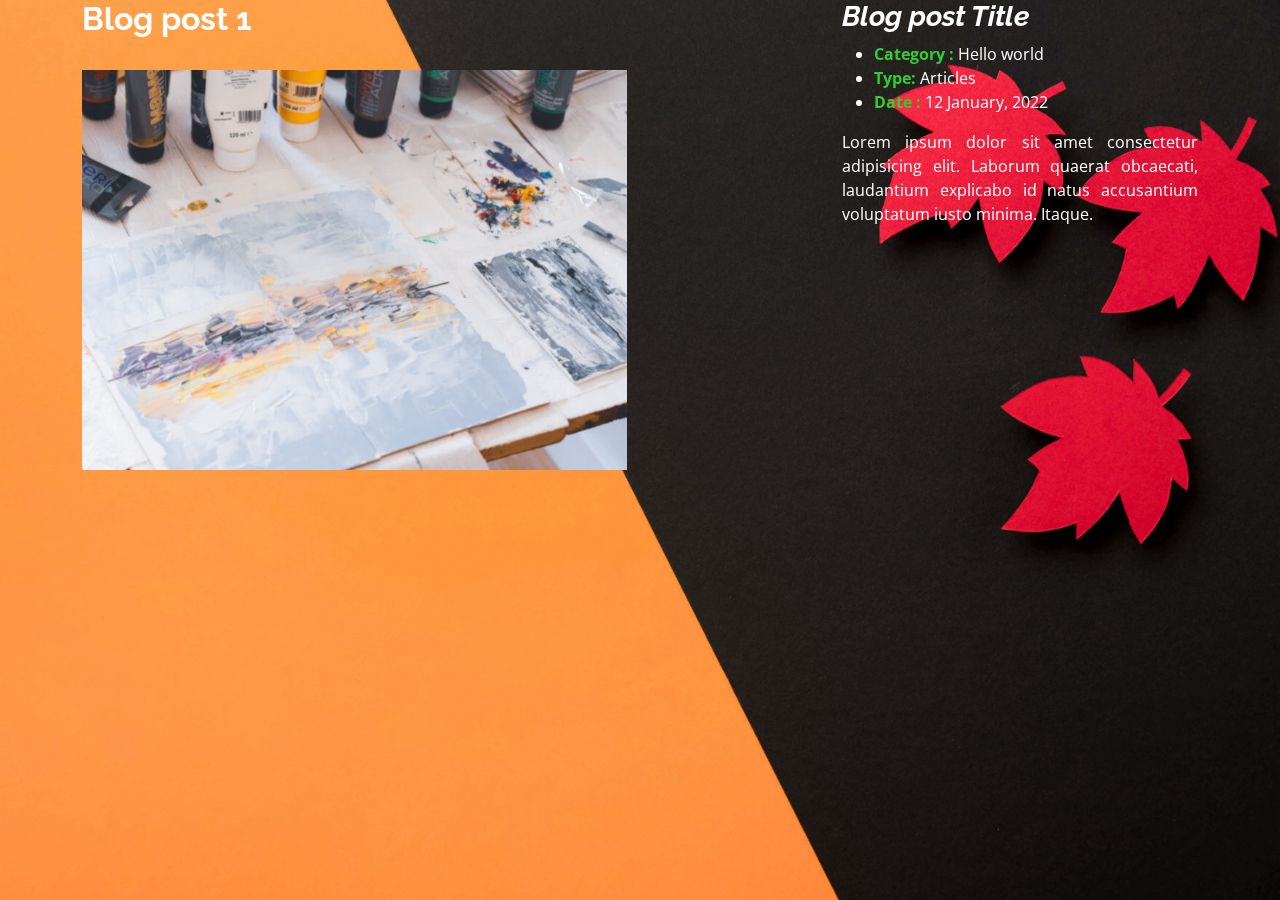
<file: blog1.html>
<!DOCTYPE html>
<html lang="en">

<head>
  <meta charset="utf-8">
  <meta content="width=device-width, initial-scale=1.0" name="viewport">

  <title>Blog 1</title>
  <meta content="" name="description">
  <meta content="" name="keywords">

  <!-- Favicons -->


  <!-- Google Fonts -->
  <link href="https://fonts.googleapis.com/css?family=Open+Sans:300,300i,400,400i,600,600i,700,700i|Raleway:300,300i,400,400i,500,500i,600,600i,700,700i|Poppins:300,300i,400,400i,500,500i,600,600i,700,700i" rel="stylesheet">

  <!-- Vendor CSS Files -->
  <link href="assets/vendor/bootstrap/css/bootstrap.min.css" rel="stylesheet">
  <link href="assets/vendor/bootstrap-icons/bootstrap-icons.css" rel="stylesheet">
  <link href="assets/vendor/boxicons/css/boxicons.min.css" rel="stylesheet">
  <link href="assets/vendor/glightbox/css/glightbox.min.css" rel="stylesheet">
  <link href="assets/vendor/remixicon/remixicon.css" rel="stylesheet">
  <link href="assets/vendor/swiper/swiper-bundle.min.css" rel="stylesheet">

  <!-- Template Main CSS File -->
  <link href="assets/css/style.css" rel="stylesheet">

  <!-- =======================================================
  * Template Name: Personal - v4.9.1
  * Template URL: https://bootstrapmade.com/personal-free-resume-bootstrap-template/
  * Author: BootstrapMade.com
  * License: https://bootstrapmade.com/license/
  ======================================================== -->
</head>

<body>

  <main id="main">

    <!-- ======= Portfolio Details ======= -->
    <div id="blog-details" class="blog-details">
      <div class="container">

        <div class="row">

          <div class="col-lg-8">
            <h2 class="blog-title"><b> Blog post 1</b></h2> <br>

            <div class="portfolio-details-slider swiper">
              <div class="swiper-wrapper align-items-center">

                <div >
                  <img class="img-style" src="assets/img/img-1.jpg" style="height: 25rem;"   alt="">
                </div>


              </div>
              <div class="swiper-pagination"></div>
            </div>

          </div>

          <div class="col-lg-4 blog-info">
            <h3 > <b> <i>Blog post Title</i> </b></h3>
            <ul>
                <li><strong style="color: limegreen ;">Category :</strong> Hello world</li>
                <li><strong style="color: limegreen ;">Type:</strong> Articles</li>
                <li><strong style="color: limegreen ;">Date :</strong>  12 January, 2022</li> 
              </ul>

            <p style="text-align: justify">
            Lorem ipsum dolor sit amet consectetur adipisicing elit. Laborum quaerat obcaecati, laudantium explicabo id natus accusantium voluptatum iusto minima. Itaque.
            </p>
          </div>

        </div>

      </div>
    </div><!-- End Portfolio Details -->

  </main><!-- End #main -->



  <!-- Vendor JS Files -->
  <script src="assets/vendor/purecounter/purecounter_vanilla.js"></script>
  <script src="assets/vendor/bootstrap/js/bootstrap.bundle.min.js"></script>
  <script src="assets/vendor/glightbox/js/glightbox.min.js"></script>
  <script src="assets/vendor/isotope-layout/isotope.pkgd.min.js"></script>
  <script src="assets/vendor/swiper/swiper-bundle.min.js"></script>
  <script src="assets/vendor/waypoints/noframework.waypoints.js"></script>
  <script src="assets/vendor/php-email-form/validate.js"></script>

  <!-- Template Main JS File -->
  <script src="assets/js/main.js"></script>

</body>

</html>
</file>
<file: assets/css/style.css>
/**
* Template Name: Personal - v4.9.1
* Template URL: https://bootstrapmade.com/personal-free-resume-bootstrap-template/
* Author: BootstrapMade.com
* License: https://bootstrapmade.com/license/
*/

/*--------------------------------------------------------------
# General
--------------------------------------------------------------*/
body {
  font-family: "Open Sans", sans-serif;
  background-color: #040404;
  color: #fff;
  position: relative;
  background: transparent;
}

body::before {
  content: "";
  position: fixed;
  background: #040404 url("../img/bg1.jpg") top right no-repeat;
  background-size: cover;
  left: 0;
  right: 0;
  top: 0;
  height: 100vh;
  z-index: -1;
}

@media (min-width: 1024px) {
  body::before {
    background-attachment: fixed;
  }
}

a {
  color: #18d26e;
  text-decoration: none;
}

a:hover {
  color: #35e888;
  text-decoration: none;
}

h1,
h2,
h3,
h4,
h5,
h6 {
  font-family: "Raleway", sans-serif;
}
/*--------------------------------------------------------------
# Header
--------------------------------------------------------------*/
#header {
  transition: ease-in-out 0.3s;
  position: relative;
  height: 100vh;
  display: flex;
  align-items: center;
  z-index: 997;
  overflow-y: auto;
}

#header * {
  transition: ease-in-out 0.3s;
}

#header h1 {
  font-size: 78px;
  margin: 0;
  padding: 0;
  line-height: 1;
  font-weight: 700;
  font-family: "Poppins", sans-serif;
  
}



#header h1 a,
#header h1 a:hover {
  color: rgb(19, 218, 92);
  line-height: 1;
  display: inline-block;
}


#header h2 {
  font-size: 24px;
  margin-top: 20px;
  color: rgba(255, 255, 255, 0.8);
}

#header h2 span {
  color: #fff;
  border-bottom: 2px solid #18d26e;
  padding-bottom: 6px;
}

#header img {
  padding: 0;
  margin: 0;
}

#header .social-links {
  margin-top: 40px;
  display: flex;
}

#header .social-links a {
  font-size: 16px;
  display: flex;
  justify-content: center;
  align-items: center;
  background: rgba(255, 255, 255, 0.1);
  color: #fff;
  line-height: 1;
  margin-right: 8px;
  border-radius: 50%;
  width: 40px;
  height: 40px;
}

#header .social-links a:hover {
  background: #18d26e;
}

@media (max-width: 992px) {
  #header h1 {
    font-size: 36px;
  }

  #header h2 {
    font-size: 20px;
    line-height: 30px;
  }

  #header .social-links {
    margin-top: 15px;
  }

  #header .container {
    display: flex;
    flex-direction: column;
    align-items: center;
  }
}

/* Header Top */
#header.header-top {
  height: 80px;
  position: fixed;
  left: 0;
  top: 0;
  right: 0;
  background: rgba(0, 0, 0, 0.9);
}

#header.header-top .social-links,
#header.header-top h2 {
  display: none;
}

#header.header-top h1 {
  margin-right: auto;
  font-size: 36px;
}

#header.header-top .container {
  display: flex;
  align-items: center;
}

#header.header-top .navbar {
  margin: 0;
}

@media (max-width: 768px) {
  #header.header-top {
    height: 60px;
  }

  #header.header-top h1 {
    font-size: 26px;
  }
}

/*--------------------------------------------------------------
# Navigation Menu
--------------------------------------------------------------*/

/* === removing default button style ===*/
.buttonhome {
  margin: 0;
  height: auto;
  background: transparent;
  padding: 0;
  border: none;
}

/* button styling */
.buttonhome {
  --border-right: 6px;
  --text-stroke-color: rgba(255,255,255,0.6);
  --animation-color: #37FF8B;
  --fs-size: 1rem;
  letter-spacing: 3px;
  text-decoration: none;
  font-size: var(--fs-size);
  font-family: "Arial";
  position: relative;
  text-transform: uppercase;
  color: transparent;
  -webkit-text-stroke: 1px var(--text-stroke-color);
}
/* this is the text, when you hover on button */
.hover-text {
  position: absolute;
  box-sizing: border-box;
  content: attr(data-text);
  color: var(--animation-color);
  width: 0%;
  inset: 0;
  border-right: var(--border-right) solid var(--animation-color);
  overflow: hidden;
  transition: 0.5s;
  -webkit-text-stroke: 1px var(--animation-color);
}
/* hover */
.buttonhome:hover .hover-text {
  width: 100%;
  filter: drop-shadow(0 0 23px var(--animation-color))
}

/**
* Desktop Navigation 
*/

.navbar {
  padding: 0;
  margin-top: 35px;
}

.navbar ul {
  margin: 0;
  padding: 0;
  display: flex;
  list-style: none;
  align-items: center;
}

.navbar li {
  position: relative;
}

.navbar li+li {
  margin-left: 30px;
}

.navbar a,
.navbar a:focus {
  display: flex;
  align-items: center;
  justify-content: space-between;
  padding: 0;
  font-family: "Poppins", sans-serif;
  font-size: 16px;
  font-weight: 400;
  color: rgba(255, 255, 255, 0.7);
  white-space: nowrap;
  transition: 0.3s;
}

/* .navbar a i,
.navbar a:focus i {
  font-size: 12px;
  line-height: 0;
  margin-left: 5px;
}

.navbar a:before {
  content: "";
  position: absolute;
  width: 0;
  height: 2px;
  bottom: -4px;
  left: 0;
  background-color: #18d26e;
  visibility: hidden;
  width: 0px;
  transition: all 0.3s ease-in-out 0s;
} */

.navbar a:hover:before,
.navbar li:hover>a:before,
.navbar .active:before {
  visibility: visible;
  width: 25px;
}

.navbar a:hover,
.navbar .active,
.navbar .active:focus,
.navbar li:hover>a {
  color: #fff;
}

/**
* Mobile Navigation 
*/
.mobile-nav-toggle {
  color: #fff;
  font-size: 28px;
  cursor: pointer;
  display: none;
  line-height: 0;
  transition: 0.5s;
  position: fixed;
  right: 15px;
  top: 15px;
}

@media (max-width: 991px) {
  .mobile-nav-toggle {
    display: block;
  }

  .navbar ul {
    display: none;
  }
}

.navbar-mobile {
  position: fixed;
  overflow: hidden;
  top: 0;
  right: 0;
  left: 0;
  bottom: 0;
  background: rgba(0, 0, 0, 0.9);
  transition: 0.3s;
  z-index: 999;
  margin-top: 0;
}

.navbar-mobile .mobile-nav-toggle {
  position: absolute;
  top: 15px;
  right: 15px;
}

.navbar-mobile ul {
  display: block;
  position: absolute;
  top: 55px;
  right: 15px;
  bottom: 45px;
  left: 15px;
  padding: 10px 0;
  overflow-y: auto;
  transition: 0.3s;
  border: 2px solid rgba(255, 255, 255, 0.2);
}

.navbar-mobile li {
  padding: 12px 20px;
}

.navbar-mobile li+li {
  margin: 0;
}

.navbar-mobile a,
.navbar-mobile a:focus {
  font-size: 16px;
  position: relative;
}

/*--------------------------------------------------------------
# Sections General
--------------------------------------------------------------*/
section {
  overflow: hidden;
  position: absolute;
  width: 100%;
  top: 140px;
  bottom: 100%;
  opacity: 0;
  transition: ease-in-out 0.4s;
  z-index: 2;
}

section.section-show {
  top: 100px;
  bottom: auto;
  opacity: 1;
  padding-bottom: 45px;
}

section .container {
  background: rgba(0, 0, 0, 0.9);
  padding: 30px;
}

@media (max-width: 768px) {
  section {
    top: 120px;
  }

  section.section-show {
    top: 80px;
  }
}

.section-title h2 {
  font-size: 14px;
  font-weight: 500;
  padding: 0;
  line-height: 1px;
  margin: 0 0 20px 0;
  letter-spacing: 2px;
  text-transform: uppercase;
  color:#00ff77;
  font-family: "Poppins", sans-serif;
}

.section-title h2::after {
  content: "";
  width: 120px;
  height: 1px;
  display: inline-block;
  background: #4ceb95;
  margin: 4px 10px;
}

.section-title p {
  margin: 0;
  margin: -15px 0 15px 0;
  font-size: 36px;
  font-weight: 700;
  text-transform: uppercase;
  font-family: "Poppins", sans-serif;
  color: #fff;
}



/*--------------------------------------------------------------
# About
--------------------------------------------------------------*/
.about-me .content h3 {
  font-weight: 700;
  font-size: 26px;
  color: #18d26e;
}

.about-me .content ul {
  list-style: none;
  padding: 0;
}

.about-me .content ul li {
  margin-bottom: 20px;
  display: flex;
  align-items: center;
}

.about-me .content ul strong {
  margin-right: 10px;
}

.about-me .content ul i {
  font-size: 16px;
  margin-right: 5px;
  color: #18d26e;
  line-height: 0;
}

.about-me .content p:last-child {
  margin-bottom: 0;
}

/*--------------------------------------------------------------
# download button
--------------------------------------------------------------*/

.cvbutton {
  position: relative;
  overflow: hidden;
  height: 3rem;
  padding: 0 2rem;
  border-radius: 1.5rem;
  background: transparent;
  background-size: 400%;
  color: #fff;
  border: none;
  cursor: pointer;
  transition: all 0.2s cubic-bezier(0.23, 1, 0.320, 1);
}

.cvbutton:hover::before {
  transform: scaleY(1);
}

.buttondownload {
  position: relative;
  z-index: 1;
}

.cvbutton::before {
  content: '';
  position: absolute;
  top: 0;
  left: 0;
  transform: scaleY(0);
  transform-origin: bottom;
  width: 100%;
  height: inherit;
  border-radius: inherit;
  background: linear-gradient(
    82.3deg,
    rgba(150, 93, 233, 1) 10.8%,
    rgba(99, 88, 238, 1) 94.3%
  );
  transition: all 0.6s cubic-bezier(0.23, 1, 0.320, 1);
}

.cvbutton:active {
  scale: 0.9;
}


/*--------------------------------------------------------------
# Counts
--------------------------------------------------------------*/
.counts {
  padding: 70px 0 60px;
}

.counts .count-box {
  padding: 30px 30px 25px 30px;
  width: 100%;
  position: relative;
  text-align: center;
  background: rgba(255, 255, 255, 0.08);
}

.counts .count-box i {
  position: absolute;
  top: -25px;
  left: 50%;
  transform: translateX(-50%);
  font-size: 24px;
  background: rgba(255, 255, 255, 0.1);
  padding: 12px;
  color: #18d26e;
  border-radius: 50px;
  line-height: 0;
}

.counts .count-box span {
  font-size: 36px;
  display: block;
  font-weight: 600;
  color: #fff;
}

.counts .count-box p {
  padding: 0;
  margin: 0;
  font-family: "Raleway", sans-serif;
  font-size: 14px;
}

/*--------------------------------------------------------------
# Skills
--------------------------------------------------------------*/
.skills .progress {
  height: 60px;
  display: block;
  background: none;
  border-radius: 0;
}

.skills .progress .skill {
  padding: 10px 0;
  margin: 0;
  text-transform: uppercase;
  display: block;
  font-weight: 600;
  font-family: "Poppins", sans-serif;
  color: #fff;
}

.skills .progress .skill .val {
  float: right;
  font-style: normal;
}

.skills .progress-bar-wrap {
  background: rgba(255, 255, 255, 0.2);
}

.skills .progress-bar {
  width: 1px;
  height: 10px;
  transition: 0.9s;
  background-color: #18d26e;
}

/*--------------------------------------------------------------
# Interests
--------------------------------------------------------------*/
.interests .icon-box {
  display: flex;
  align-items: center;
  padding: 20px;
  background: rgba(255, 255, 255, 0.08);
  transition: ease-in-out 0.3s;
}

.interests .icon-box i {
  font-size: 32px;
  padding-right: 10px;
  line-height: 1;
}

.interests .icon-box h3 {
  font-weight: 700;
  margin: 0;
  padding: 0;
  line-height: 1;
  font-size: 16px;
  color: #fff;
}

.interests .icon-box:hover {
  background: rgba(255, 255, 255, 0.12);
}

/*--------------------------------------------------------------
# Testimonials
--------------------------------------------------------------*/
.testimonials .testimonials-carousel,
.testimonials .testimonials-slider {
  overflow: hidden;
}

.testimonials .testimonial-item {
  box-sizing: content-box;
  min-height: 320px;
}

.testimonials .testimonial-item .testimonial-img {
  width: 90px;
  border-radius: 50%;
  margin: -40px 0 0 40px;
  position: relative;
  z-index: 2;
  border: 6px solid rgba(255, 255, 255, 0.12);
}

.testimonials .testimonial-item h3 {
  font-size: 18px;
  font-weight: bold;
  margin: 10px 0 5px 45px;
  color: #fff;
}

.testimonials .testimonial-item h4 {
  font-size: 14px;
  color: #999;
  margin: 0 0 0 45px;
}

.testimonials .testimonial-item .quote-icon-left,
.testimonials .testimonial-item .quote-icon-right {
  color: rgba(255, 255, 255, 0.25);
  font-size: 26px;
}

.testimonials .testimonial-item .quote-icon-left {
  display: inline-block;
  left: -5px;
  position: relative;
}

.testimonials .testimonial-item .quote-icon-right {
  display: inline-block;
  right: -5px;
  position: relative;
  top: 10px;
}

.testimonials .testimonial-item p {
  font-style: italic;
  margin: 0 15px 0 15px;
  padding: 20px 20px 60px 20px;
  background: rgba(255, 255, 255, 0.1);
  position: relative;
  border-radius: 6px;
  position: relative;
  z-index: 1;
}

.testimonials .swiper-pagination {
  margin-top: 20px;
  position: relative;
}

.testimonials .swiper-pagination .swiper-pagination-bullet {
  width: 12px;
  height: 12px;
  opacity: 1;
  background-color: rgba(255, 255, 255, 0.3);
}

.testimonials .swiper-pagination .swiper-pagination-bullet-active {
  background-color: #18d26e;
}

/*--------------------------------------------------------------
# Resume
--------------------------------------------------------------*/
.resume .resume-title {
  font-size: 26px;
  font-weight: 700;
  margin-top: 20px;
  margin-bottom: 20px;
  color: #fff;
}

.resume .resume-item {
  padding: 0 0 20px 20px;
  margin-top: -2px;
  border-left: 2px solid rgba(255, 255, 255, 0.2);
  position: relative;
}

.resume .resume-item h4 {
  line-height: 18px;
  font-size: 18px;
  font-weight: 600;
  text-transform: uppercase;
  font-family: "Poppins", sans-serif;
  color: #18d26e;
  margin-bottom: 10px;
}

.resume .resume-item h5 {
  font-size: 16px;
  background: rgba(255, 255, 255, 0.15);
  padding: 5px 15px;
  display: inline-block;
  font-weight: 600;
  margin-bottom: 10px;
}

.resume .resume-item ul {
  padding-left: 20px;
}

.resume .resume-item ul li {
  padding-bottom: 10px;
}

.resume .resume-item:last-child {
  padding-bottom: 0;
}

.resume .resume-item::before {
  content: "";
  position: absolute;
  width: 16px;
  height: 16px;
  border-radius: 50px;
  left: -9px;
  top: 0;
  background: #18d26e;
  border: 2px solid #18d26e;
}

/*--------------------------------------------------------------
# Services
--------------------------------------------------------------*/
.services .icon-box {
  text-align: center;
  background: rgba(204, 204, 204, 0.1);
  padding: 80px 20px;
  transition: all ease-in-out 0.3s;
}

.services .icon-box .icon {
  margin: 0 auto;
  width: 64px;
  height: 64px;
  background: #18d26e;
  border-radius: 5px;
  transition: all 0.3s ease-out 0s;
  display: flex;
  align-items: center;
  justify-content: center;
  margin-bottom: 20px;
  transform-style: preserve-3d;
}

.services .icon-box .icon i {
  color: #fff;
  font-size: 28px;
}

.services .icon-box .icon::before {
  position: absolute;
  content: "";
  left: -8px;
  top: -8px;
  height: 100%;
  width: 100%;
  background: rgba(255, 255, 255, 0.15);
  border-radius: 5px;
  transition: all 0.3s ease-out 0s;
  transform: translateZ(-1px);
}

.services .icon-box h4 {
  font-weight: 700;
  margin-bottom: 15px;
  font-size: 24px;
}

.services .icon-box h4 a {
  color: #fff;
}

.services .icon-box p {
  line-height: 24px;
  font-size: 14px;
  margin-bottom: 0;
}

.services .icon-box:hover {
  background: #18d26e;
  border-color: #18d26e;
}

.services .icon-box:hover .icon {
  background: #fff;
}

.services .icon-box:hover .icon i {
  color: #18d26e;
}

.services .icon-box:hover .icon::before {
  background: #35e888;
}

.services .icon-box:hover h4 a,
.services .icon-box:hover p {
  color: #fff;
}

/*--------------------------------------------------------------
# Portfolio
--------------------------------------------------------------*/
.portfolio .portfolio-item {
  margin-bottom: 30px;
}

.portfolio #portfolio-flters {
  padding: 0;
  margin: 0 auto 15px auto;
  list-style: none;
  text-align: center;
  border-radius: 50px;
  padding: 2px 15px;
}

.portfolio #portfolio-flters li {
  cursor: pointer;
  display: inline-block;
  padding: 8px 16px 10px 16px;
  font-size: 14px;
  font-weight: 600;
  line-height: 1;
  text-transform: uppercase;
  color: #fff;
  background: rgba(255, 255, 255, 0.1);
  margin: 0 3px 10px 3px;
  transition: all 0.3s ease-in-out;
  border-radius: 4px;
}

.portfolio #portfolio-flters li:hover,
.portfolio #portfolio-flters li.filter-active {
  background: #18d26e;
}

.portfolio #portfolio-flters li:last-child {
  margin-right: 0;
}

.portfolio .portfolio-wrap {
  transition: 0.3s;
  position: relative;
  overflow: hidden;
  z-index: 1;
  background: rgba(0, 0, 0, 0.6);
}

.portfolio .portfolio-wrap::before {
  content: "";
  background: rgba(0, 0, 0, 0.6);
  position: absolute;
  left: 30px;
  right: 30px;
  top: 30px;
  bottom: 30px;
  transition: all ease-in-out 0.3s;
  z-index: 2;
  opacity: 0;
}

.portfolio .portfolio-wrap .portfolio-info {
  opacity: 0;
  position: absolute;
  top: 0;
  left: 0;
  right: 0;
  bottom: 0;
  text-align: center;
  z-index: 3;
  transition: all ease-in-out 0.3s;
  display: flex;
  flex-direction: column;
  justify-content: center;
  align-items: center;
}

.portfolio .portfolio-wrap .portfolio-info::before {
  display: block;
  content: "";
  width: 48px;
  height: 48px;
  position: absolute;
  top: 35px;
  left: 35px;
  border-top: 3px solid #fff;
  border-left: 3px solid #fff;
  transition: all 0.5s ease 0s;
  z-index: 9994;
}

.portfolio .portfolio-wrap .portfolio-info::after {
  display: block;
  content: "";
  width: 48px;
  height: 48px;
  position: absolute;
  bottom: 35px;
  right: 35px;
  border-bottom: 3px solid #fff;
  border-right: 3px solid #fff;
  transition: all 0.5s ease 0s;
  z-index: 9994;
}

.portfolio .portfolio-wrap .portfolio-info h4 {
  font-size: 20px;
  color: #fff;
  font-weight: 600;
}

.portfolio .portfolio-wrap .portfolio-info p {
  color: #ffffff;
  font-size: 14px;
  text-transform: uppercase;
  padding: 0;
  margin: 0;
}

.portfolio .portfolio-wrap .portfolio-links {
  text-align: center;
  z-index: 4;
}

.portfolio .portfolio-wrap .portfolio-links a {
  color: #fff;
  margin: 0 2px;
  font-size: 28px;
  display: inline-block;
  transition: 0.3s;
}

.portfolio .portfolio-wrap .portfolio-links a:hover {
  color: #63eda3;
}

.portfolio .portfolio-wrap:hover::before {
  top: 0;
  left: 0;
  right: 0;
  bottom: 0;
  opacity: 1;
}

.portfolio .portfolio-wrap:hover .portfolio-info {
  opacity: 1;
}

.portfolio .portfolio-wrap:hover .portfolio-info::before {
  top: 15px;
  left: 15px;
}

.portfolio .portfolio-wrap:hover .portfolio-info::after {
  bottom: 15px;
  right: 15px;
}

/*--------------------------------------------------------------
# Portfolio Details
--------------------------------------------------------------*/
.portfolio-details {
  padding-top: 40px;
  background: rgba(0, 0, 0, 0.8);
  position: fixed;
  left: 0;
  right: 0;
  top: 0;
  bottom: 0;
  overflow-y: auto;
}

.portfolio-details .container {
  padding-top: 20px;
  padding-bottom: 40px;
}

.portfolio-details .portfolio-title {
  font-size: 26px;
  font-weight: 700;
  margin-bottom: 20px;
}

.portfolio-details .portfolio-info {
  padding-top: 45px;
}

.portfolio-details .portfolio-info h3 {
  font-size: 22px;
  font-weight: 400;
  margin-bottom: 20px;
}

.portfolio-details .portfolio-info ul {
  list-style: none;
  padding: 0;
  font-size: 15px;
}

.portfolio-details .portfolio-info ul li+li {
  margin-top: 10px;
}

.portfolio-details .portfolio-info p {
  font-size: 15px;
  padding: 15px 0 0 0;
}

@media (max-width: 992px) {
  .portfolio-details .portfolio-info {
    padding-top: 20px;
  }
}

.portfolio-details .swiper-pagination {
  margin-top: 20px;
  position: relative;
}

.portfolio-details .swiper-pagination .swiper-pagination-bullet {
  width: 12px;
  height: 12px;
  opacity: 1;
  background-color: rgba(255, 255, 255, 0.3);
}

.portfolio-details .swiper-pagination .swiper-pagination-bullet-active {
  background-color: #18d26e;
}

/*--------------------------------------------------------------
# Contact
--------------------------------------------------------------*/
.contact .info-box {
  color: #444444;
  padding: 20px;
  width: 100%;
  background: rgba(255, 255, 255, 0.08);
}

.contact .info-box i.bx {
  font-size: 24px;
  color: #18d26e;
  border-radius: 50%;
  padding: 14px;
  float: left;
  background: rgba(255, 255, 255, 0.1);
}

.contact .info-box h3 {
  font-size: 20px;
  color: rgba(255, 255, 255, 0.5);
  font-weight: 700;
  margin: 10px 0 8px 68px;
}

.contact .info-box p {
  padding: 0;
  color: #fff;
  line-height: 24px;
  font-size: 14px;
  margin: 0 0 0 68px;
}

.contact .info-box .social-links {
  margin: 5px 0 0 68px;
  display: flex;
}

.contact .info-box .social-links a {
  font-size: 18px;
  display: inline-block;
  color: #fff;
  line-height: 1;
  margin-right: 12px;
  transition: 0.3s;
}

.contact .info-box .social-links a:hover {
  color: #18d26e;
}

.contact .php-email-form {
  padding: 30px;
  background: rgba(255, 255, 255, 0.08);
}

.contact .php-email-form .error-message {
  display: none;
  background: rgba(255, 255, 255, 0.08);
  background: #ed3c0d;
  text-align: left;
  padding: 15px;
  font-weight: 600;
}

.contact .php-email-form .error-message br+br {
  margin-top: 25px;
}

.contact .php-email-form .sent-message {
  display: none;
  background: rgba(255, 255, 255, 0.08);
  background: #18d26e;
  text-align: center;
  padding: 15px;
  font-weight: 600;
}

.contact .php-email-form .loading {
  display: none;
  background: rgba(255, 255, 255, 0.08);
  text-align: center;
  padding: 15px;
}

.contact .php-email-form .loading:before {
  content: "";
  display: inline-block;
  border-radius: 50%;
  width: 24px;
  height: 24px;
  margin: 0 10px -6px 0;
  border: 3px solid #18d26e;
  border-top-color: #eee;
  -webkit-animation: animate-loading 1s linear infinite;
  animation: animate-loading 1s linear infinite;
}

.contact .php-email-form input,
.contact .php-email-form textarea {
  border-radius: 0;
  box-shadow: none;
  font-size: 14px;
  background: rgba(255, 255, 255, 0.08);
  border: 0;
  transition: 0.3s;
  color: #fff;
}

.contact .php-email-form input:focus,
.contact .php-email-form textarea:focus {
  background-color: rgba(255, 255, 255, 0.11);
}

.contact .php-email-form input::-moz-placeholder,
.contact .php-email-form textarea::-moz-placeholder {
  color: rgba(255, 255, 255, 0.3);
  opacity: 1;
}

.contact .php-email-form input::placeholder,
.contact .php-email-form textarea::placeholder {
  color: rgba(255, 255, 255, 0.3);
  opacity: 1;
}

.contact .php-email-form input {
  padding: 10px 15px;
}

.contact .php-email-form textarea {
  padding: 12px 15px;
}

.contact .php-email-form button[type=submit] {
  background: #18d26e;
  border: 0;
  padding: 10px 30px;
  color: #fff;
  transition: 0.4s;
  border-radius: 4px;
}

.contact .php-email-form button[type=submit]:hover {
  background: #15bb62;
}

@-webkit-keyframes animate-loading {
  0% {
    transform: rotate(0deg);
  }

  100% {
    transform: rotate(360deg);
  }
}

@keyframes animate-loading {
  0% {
    transform: rotate(0deg);
  }

  100% {
    transform: rotate(360deg);
  }
}

/*--------------------------------------------------------------
# Credits
--------------------------------------------------------------*/
.credits {
  position: fixed;
  right: 0;
  left: 0;
  bottom: 0;
  padding: 15px;
  text-align: right;
  font-size: 13px;
  color: #fff;
  z-index: 999999;
}

@media (max-width: 992px) {
  .credits {
    text-align: center;
    padding: 10px;
    background: rgba(0, 0, 0, 0.8);
  }
}

.credits a {
  color: #18d26e;
  transition: 0.3s;
}

.credits a:hover {
  color: #fff;
}


button {
  font-family: inherit;
  font-size: 18px;
  background: linear-gradient(to bottom, #4dc7d9 0%,#66a6ff 100%);
  color: white;
  padding: 0.8em 1.2em;
  display: flex;
  align-items: center;
  justify-content: center;
  border: none;
  border-radius: 25px;
  box-shadow: 0px 5px 10px rgba(0, 0, 0, 0.2);
  transition: all 0.3s;
}

button:hover {
  transform: translateY(-3px);
  box-shadow: 0px 8px 15px rgba(0, 0, 0, 0.3);
}

button:active {
  transform: scale(0.95);
  box-shadow: 0px 2px 5px rgba(0, 0, 0, 0.2);
}

button span {
  display: block;
  margin-left: 0.4em;
  transition: all 0.3s;
}

button svg {
  width: 18px;
  height: 18px;
  fill: white;
  transition: all 0.4s;
}

button .svg-wrapper {
  display: flex;
  align-items: center;
  justify-content: center;
  width: 30px;
  height: 30px;
  border-radius: 50%;
  background-color: rgba(255, 255, 255, 0.2);
  margin-right: 0.5em;
  transition: all 0.3s;
}

button:hover .svg-wrapper {
  background-color: rgba(255, 255, 255, 0.5);
}

button:hover svg {
  transform: rotate(45deg);
}





/* blog wrapper */
.blog-card {
  display: -webkit-box;
  display: -ms-flexbox;
  display: -webkit-flex;
  display: flex;
  text-align: left;
  border: 1px solid #0efc0a;
  margin-bottom: 30px;
  border-radius: 0;
  overflow: hidden;
}

.blog-card-header {
  min-width: 350px;
  max-width: 350px;
}

.blog-card-img {
  border-radius: 0 0 0 0;
  width: 100%;
  height: 100%;
  -o-object-fit: cover;
     object-fit: cover;
}

.blog-card-body {
  padding: 30px 20px 30px 30px;
}

.blog-card-title {
  font-weight: 100;
}

.blog-card-caption {
  margin: 15px 0 15px !important;
  
}

.blog-card-caption i {
  display: inline-block;
  width: 15px;
  
}

.blog-card-caption a {
  margin-right: 10px;
  color: #ffffff;
  text-decoration: none;
  display: inline-block;
  font-weight: 600;
  opacity: .7;
  font-size: 13px;
}

.blog-card-link {
  text-decoration: none;
  margin-top: 20px;
  display: block;
  font-size: 13px;
}

.blog-card-link i {
  position: relative;
  top: 1px;
  color: #00ff77;
}

@media (max-width: 991.98px) {
  .blog-card {
    -webkit-box-orient: vertical;
    -webkit-box-direction: normal;
    -webkit-flex-direction: column;
        -ms-flex-direction: column;
            flex-direction: column;
  }
  .blog-card .blog-card-header {
    width: 100%;
    max-width: 100%;
    min-width: 100%;
  }
}

pre {
  border: 2px solid #dee2e6;
  padding: 15px;
  border-radius: 0.25rem;
  background: #f8f9fa;
}

pre code,
pre .code {
  color: #6c757d;
}

.dropdown-menu.form {
  width: 300px;
}
</file>
